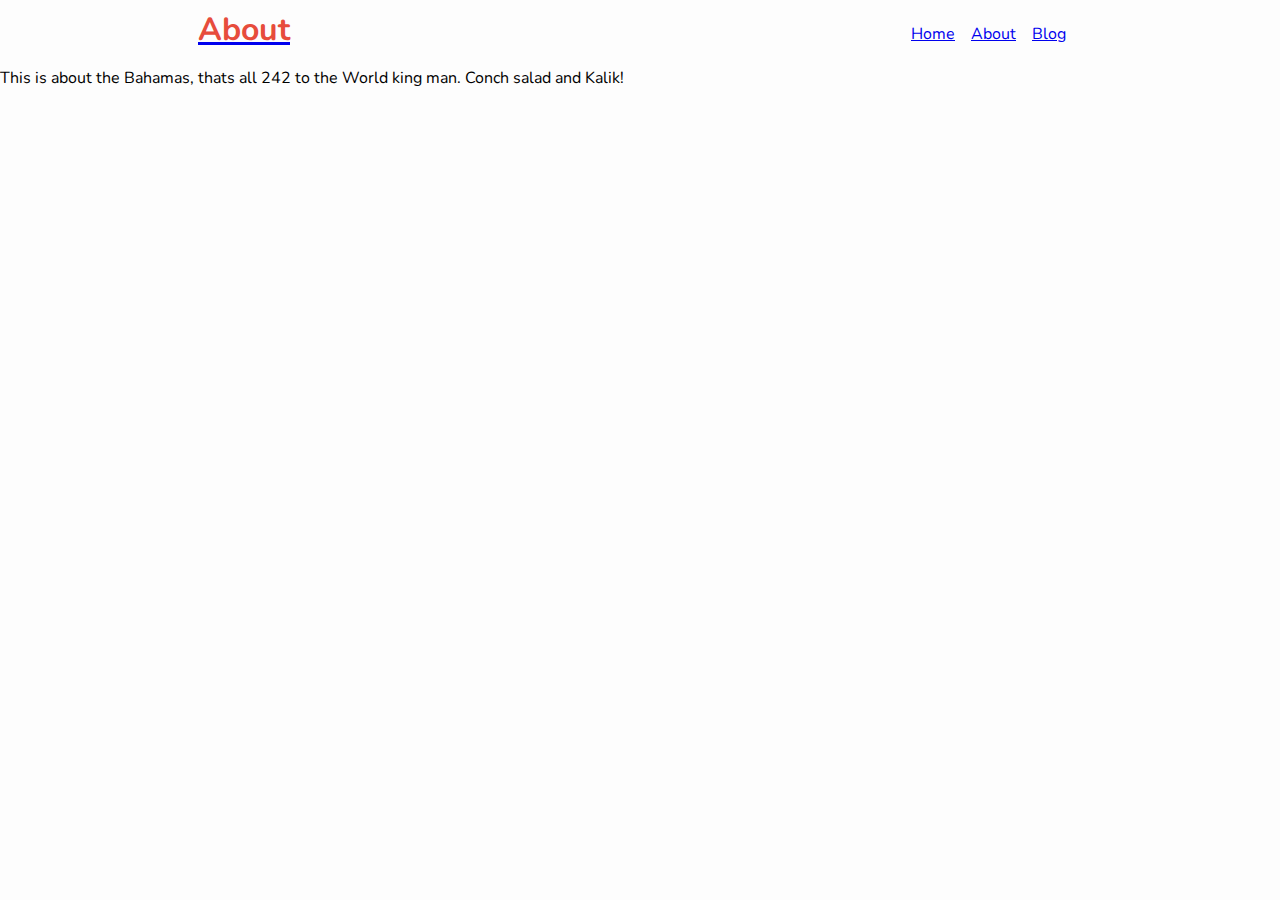
<file: about.html>
<!DOCTYPE html>
<html lang="en">
  <head>
    <meta charset="UTF-8" />
    <meta name="viewport" content="width=device-width, initial-scale=1.0" />
    <meta http-equiv="X-UA-Compatible" content="ie=edge" />
    <link rel="stylesheet" href="css/css_style.css" />
    <link rel="manifest" href="manifest.json" />
    <link rel="apple-touch-icon" href="/img/icons/icon-192x192.png"/>
    <link rel="apple-touch-icon" href="/img/icons/icon-384x384.png"/>
    <link rel="apple-touch-icon" href="/img/icons/icon-512x512.png"/>
    <meta name="theme-color" content="#333" />
    <title>Dev'Bahamas PWA</title>
   
  </head>
  <body>
    <main>
      <nav>
        <a href="index.html">
          <h1>About</h1>
        </a>
          <ul>
            <a href="index.html">
              <li>Home</li>
            </a>
            <a href="about.html">
              <li>About</li>
            </a>
            <a href="blog.html">
              <li>Blog</li>
            </a>
        </ul>
      </nav>
      
    </main>
    <script src="js/js_app.js"></script>
    <div>
        <p>
            This is about the Bahamas, thats all 242 to the World king man. Conch salad and Kalik!
        </p>
    </div>
  </body>
</html>
</file>
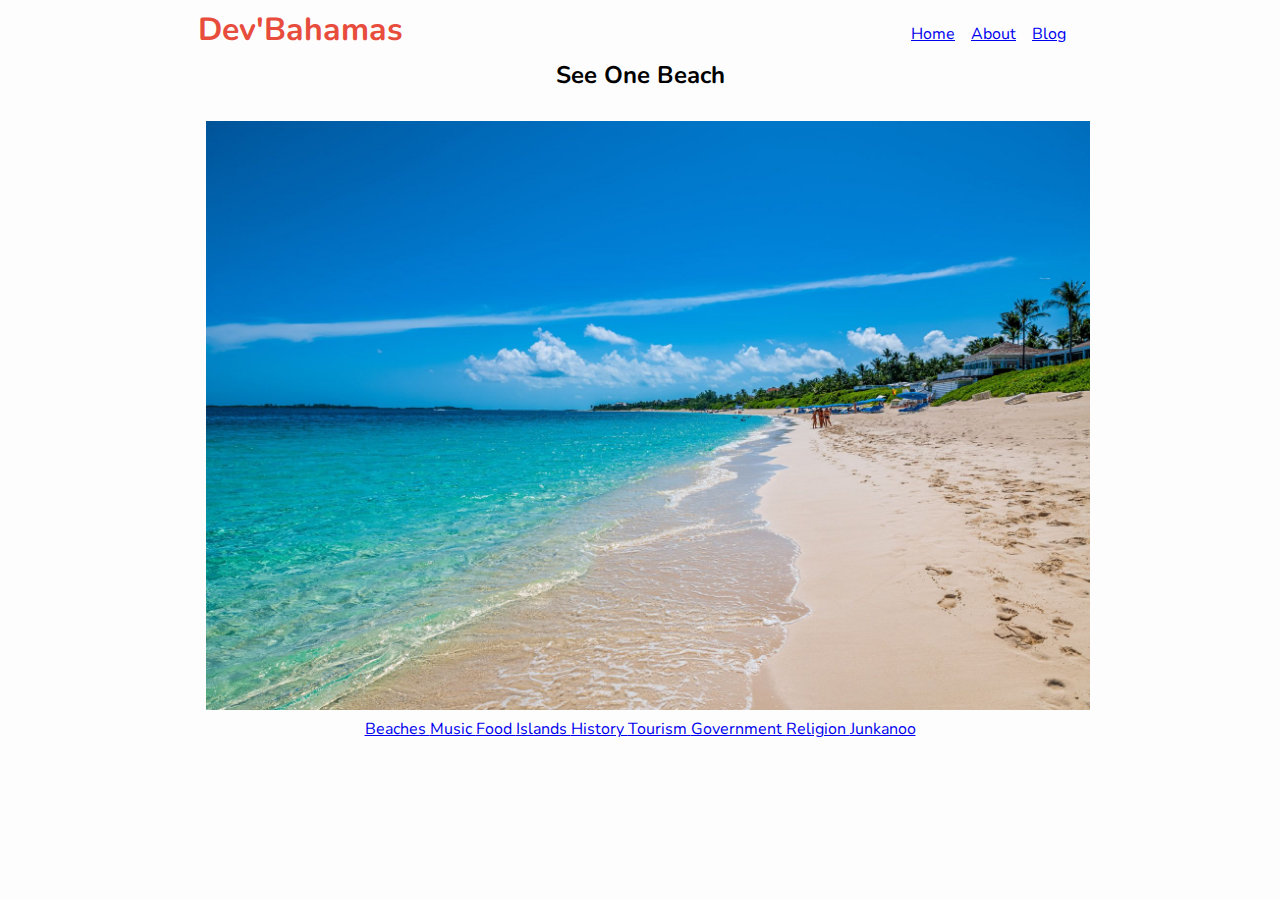
<file: beaches.html>
<!DOCTYPE html>
<html lang="en">
  <head>
    <meta charset="UTF-8" />
    <meta name="viewport" content="width=device-width, initial-scale=1.0" />
    <meta http-equiv="X-UA-Compatible" content="ie=edge" />
    <link rel="stylesheet" href="css/css_style.css" />
    <link rel="manifest" href="manifest.json" />
    <link rel="apple-touch-icon" href="/img/icons/icon-192x192.png"/>
    <link rel="apple-touch-icon" href="/img/icons/icon-384x384.png"/>
    <link rel="apple-touch-icon" href="/img/icons/icon-512x512.png"/>
    <meta name="theme-color" content="#333" />
    <title>Dev'Bahamas PWA</title>
   
  </head>
  <body>
    <main>
      <nav>
        <a href="https://bahamas.com" style="text-decoration: none">
          <h1>Dev'Bahamas</h1>
        </a>
          <ul>
            <a href="index.html">
              <li>Home</li>
            </a>
            <a href="about.html">
              <li>About</li>
            </a>
            <a href="blog.html">
              <li>Blog</li>
            </a>
        </ul>
      </nav>
      <div >
        <h2>
            See One Beach
        </h2>
        <br>
       <img class="pages" id="beach" src="img/beach.jpg" alt="beach" title="beach" >
      </div>
      
      <div class="feet"></div>
  </body>
    </main>
    <script src="js/js_app.js"></script>
    
</html>
</file>
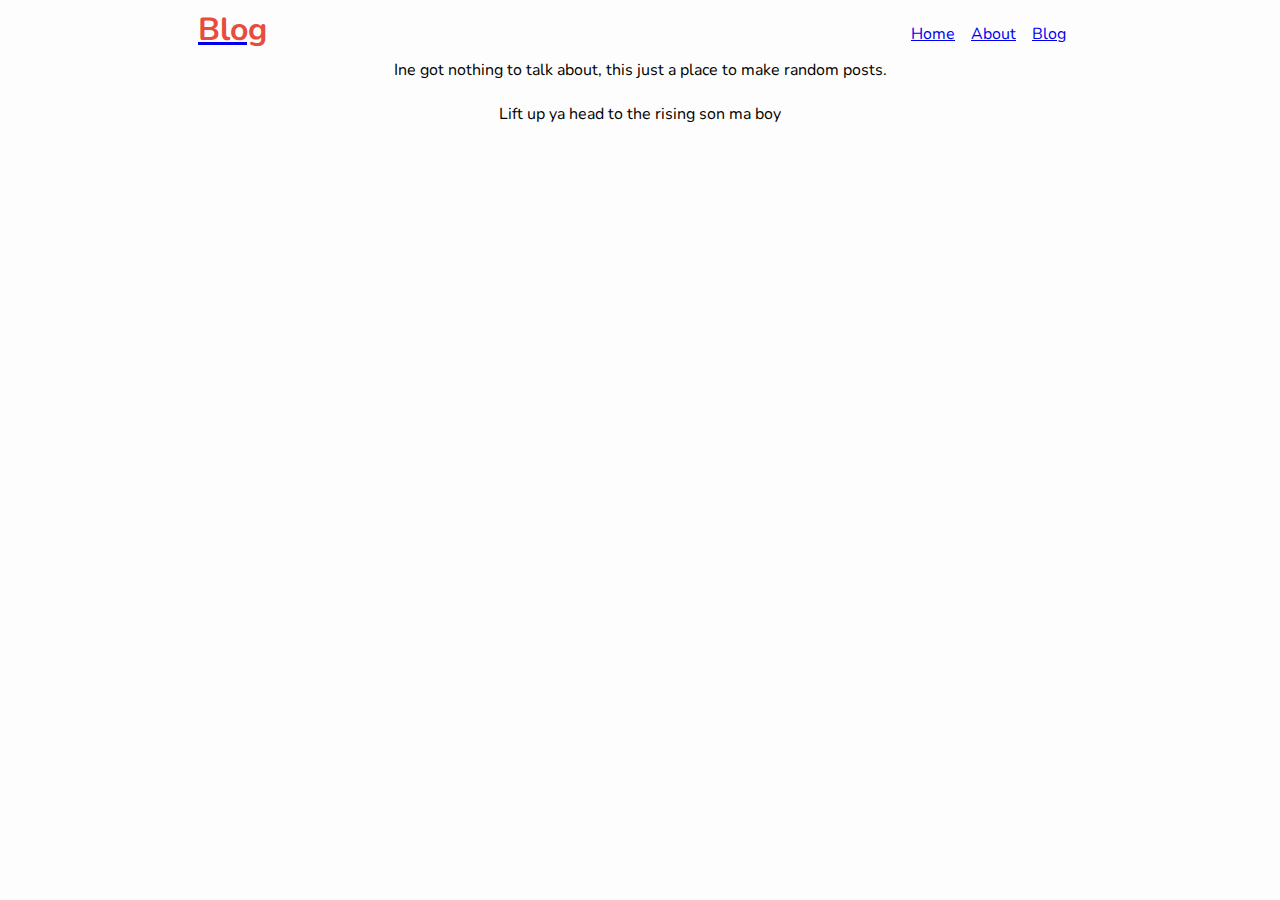
<file: blog.html>
<!DOCTYPE html>
<html lang="en">
  <head>
    <meta charset="UTF-8" />
    <meta name="viewport" content="width=device-width, initial-scale=1.0" />
    <meta http-equiv="X-UA-Compatible" content="ie=edge" />
    <link rel="stylesheet" href="css/css_style.css" />
    <link rel="manifest" href="manifest.json" />
    <link rel="apple-touch-icon" href="/img/icons/icon-192x192.png"/>
    <link rel="apple-touch-icon" href="/img/icons/icon-384x384.png"/>
    <link rel="apple-touch-icon" href="/img/icons/icon-512x512.png"/>
    <meta name="theme-color" content="#333" />
    <title>Dev'Bahamas PWA</title>
   
  </head>
  <body>
    <main>
      <nav>
        <a href="index.html">
          <h1>Blog</h1>
        </a>
          <ul>
            <a href="index.html">
              <li>Home</li>
            </a>
            <a href="about.html">
              <li>About</li>
            </a>
            <a href="blog.html">
              <li>Blog</li>
            </a>
        </ul>
      </nav>
      <div>
        <p>
            Ine got nothing to talk about, this just a place to make random posts.
        </p>
        <br>
        <p>
            Lift up ya head to the rising son ma boy
        </p>
    </main>
    <script src="js/js_app.js"></script>
    
   
    </div>
  </body>
</html>
</file>
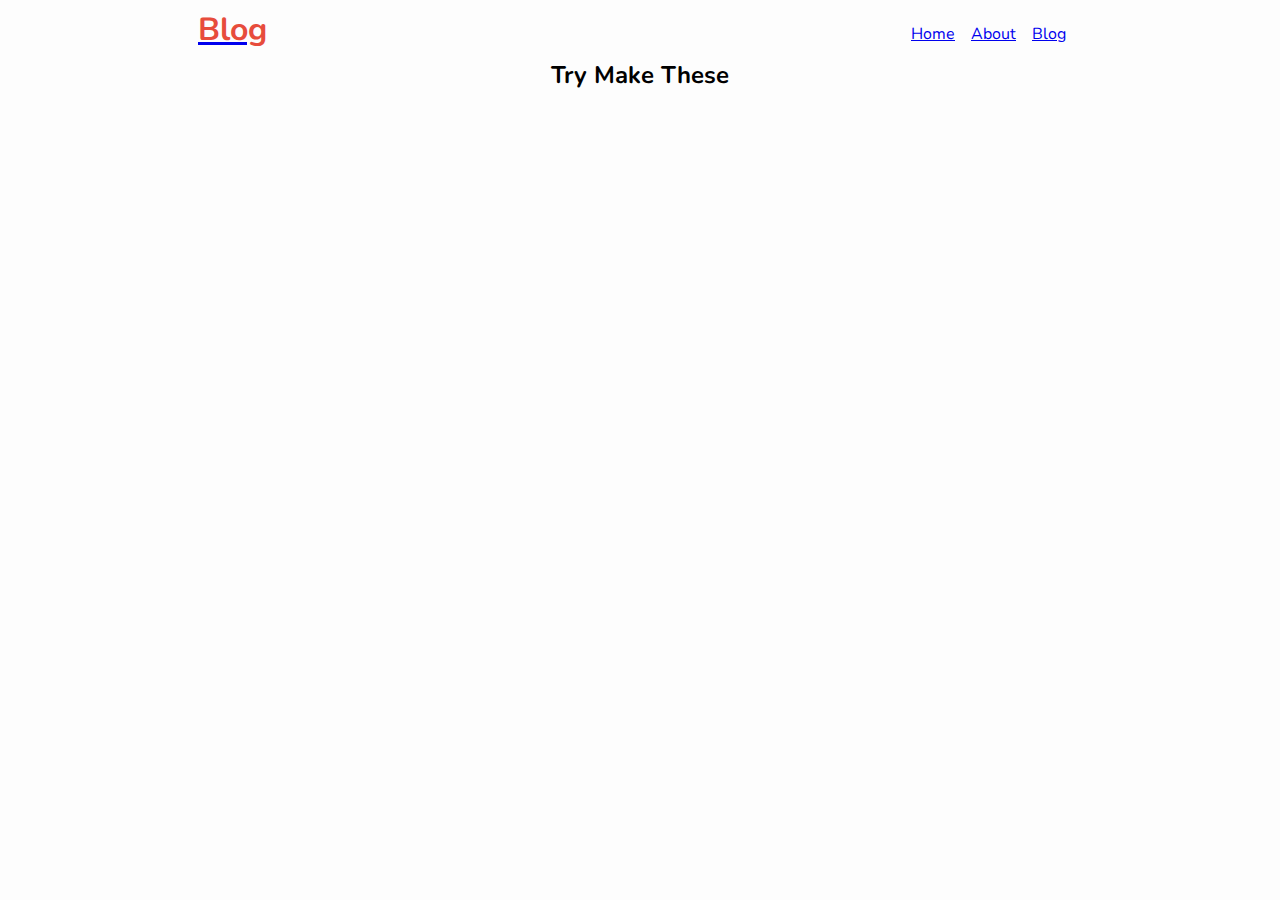
<file: food.html>
<!DOCTYPE html>
<html lang="en">
  <head>
    <meta charset="UTF-8" />
    <meta name="viewport" content="width=device-width, initial-scale=1.0" />
    <meta http-equiv="X-UA-Compatible" content="ie=edge" />
    <link rel="stylesheet" href="css/css_style.css" />
    <link rel="manifest" href="manifest.json" />
    <link rel="apple-touch-icon" href="/img/icons/icon-192x192.png"/>
    <link rel="apple-touch-icon" href="/img/icons/icon-384x384.png"/>
    <link rel="apple-touch-icon" href="/img/icons/icon-512x512.png"/>
    <meta name="theme-color" content="#333" />
    <title>Dev'Bahamas PWA</title>
   
  </head>
  <body>
    <main>
      <nav>
        <a href="index.html">
          <h1>Blog</h1>
        </a>
          <ul>
            <a href="index.html">
              <li>Home</li>
            </a>
            <a href="about.html">
              <li>About</li>
            </a>
            <a href="blog.html">
              <li>Blog</li>
            </a>
        </ul>
      </nav>
      <div >
        <h2>
            Try Make These
        </h2>
        <br>
        <iframe src="https://www.food.com/recipe/conch-fritters-bahamian-style-146916" style="border:0px #ffffff none;" 
        name="myiFrame" scrolling="yes" frameborder="1" marginheight="0px" marginwidth="0px" height="600px" width="600px" allowfullscreen></iframe>
      </div>
  </body>
    </main>
    <script src="js/js_app.js"></script>
    
</html>
</file>
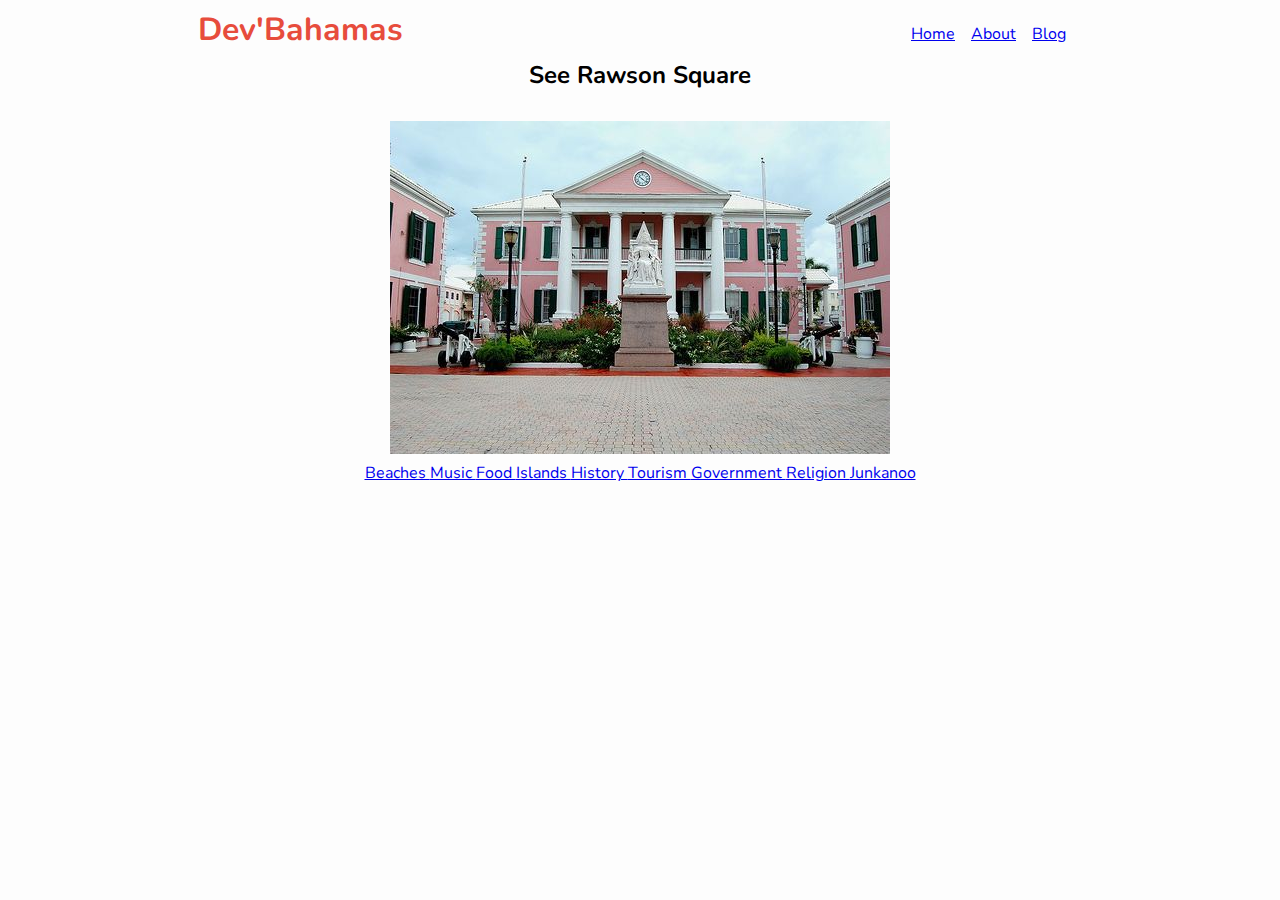
<file: government.html>
<!DOCTYPE html>
<html lang="en">
  <head>
    <meta charset="UTF-8" />
    <meta name="viewport" content="width=device-width, initial-scale=1.0" />
    <meta http-equiv="X-UA-Compatible" content="ie=edge" />
    <link rel="stylesheet" href="css/css_style.css" />
    <link rel="manifest" href="manifest.json" />
    <link rel="apple-touch-icon" href="/img/icons/icon-192x192.png"/>
    <link rel="apple-touch-icon" href="/img/icons/icon-384x384.png"/>
    <link rel="apple-touch-icon" href="/img/icons/icon-512x512.png"/>
    <meta name="theme-color" content="#333" />
    <title>Dev'Bahamas PWA</title>
   
  </head>
  <body>
    <main>
      <nav>
        <a href="https://bahamas.com" style="text-decoration: none">
          <h1>Dev'Bahamas</h1>
        </a>
          <ul>
            <a href="index.html">
              <li>Home</li>
            </a>
            <a href="about.html">
              <li>About</li>
            </a>
            <a href="blog.html">
              <li>Blog</li>
            </a>
        </ul>
      </nav>
      <div >
        <h2>
            See Rawson Square
        </h2>
        <br>
       <img class="pages" id="government" src="img/government.jpg" alt="government" title="government" >
      </div>
      
      <div class="feet"></div>
  </body>
    </main>
    <script src="js/js_app.js"></script>
    
</html>
</file>
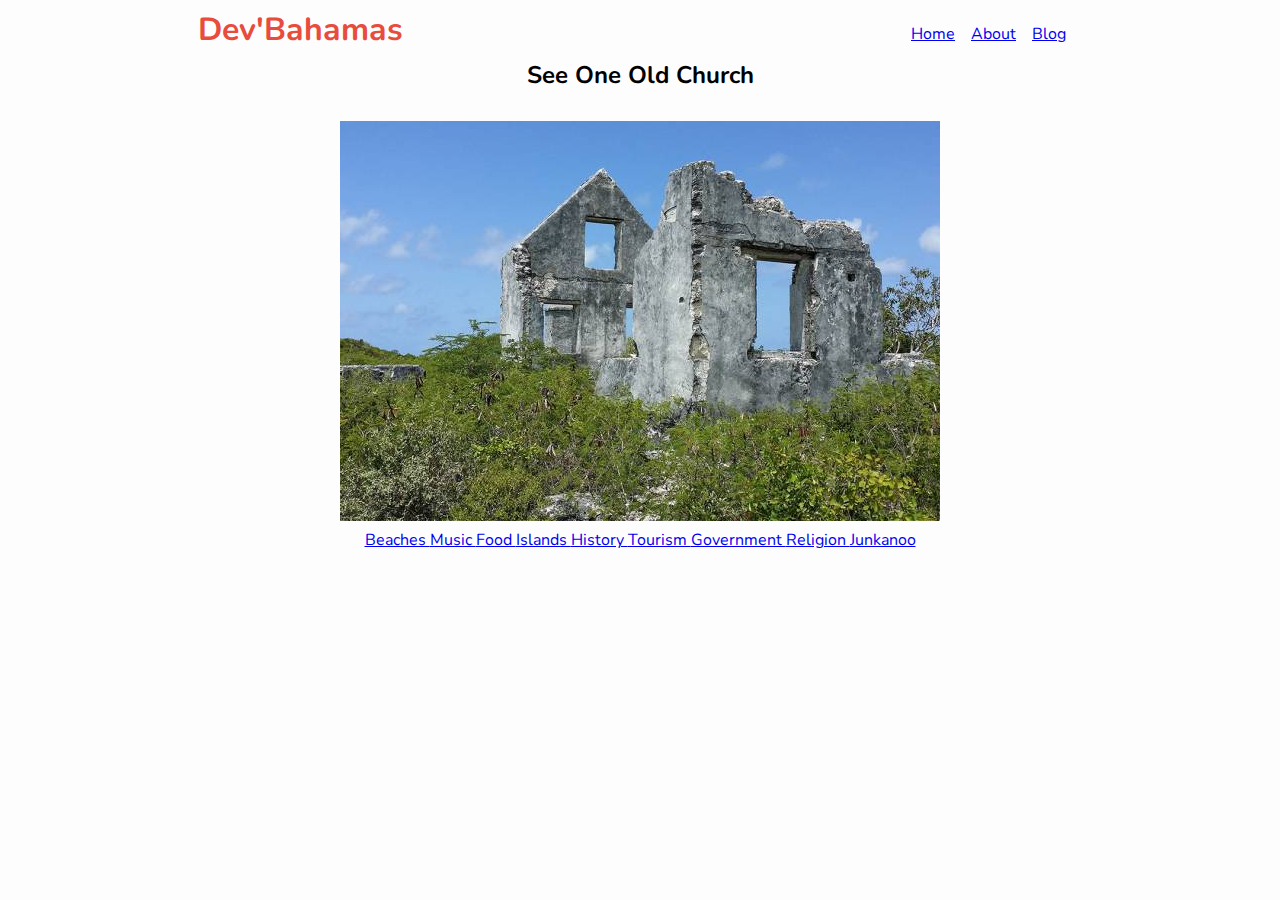
<file: history.html>
<!DOCTYPE html>
<html lang="en">
  <head>
    <meta charset="UTF-8" />
    <meta name="viewport" content="width=device-width, initial-scale=1.0" />
    <meta http-equiv="X-UA-Compatible" content="ie=edge" />
    <link rel="stylesheet" href="css/css_style.css" />
    <link rel="manifest" href="manifest.json" />
    <link rel="apple-touch-icon" href="/img/icons/icon-192x192.png"/>
    <link rel="apple-touch-icon" href="/img/icons/icon-384x384.png"/>
    <link rel="apple-touch-icon" href="/img/icons/icon-512x512.png"/>
    <meta name="theme-color" content="#333" />
    <title>Dev'Bahamas PWA</title>
   
  </head>
  <body>
    <main>
      <nav>
        <a href="https://bahamas.com" style="text-decoration: none">
          <h1>Dev'Bahamas</h1>
        </a>
          <ul>
            <a href="index.html">
              <li>Home</li>
            </a>
            <a href="about.html">
              <li>About</li>
            </a>
            <a href="blog.html">
              <li>Blog</li>
            </a>
        </ul>
      </nav>
      <div >
        <h2>
            See One Old Church
        </h2>
        <br>
       <img class="pages" id="history" src="img/history.jpg" alt="history" title="history" >
      </div>
      
      <div class="feet"></div>
  </body>
    </main>
    <script src="js/js_app.js"></script>
    
</html>
</file>
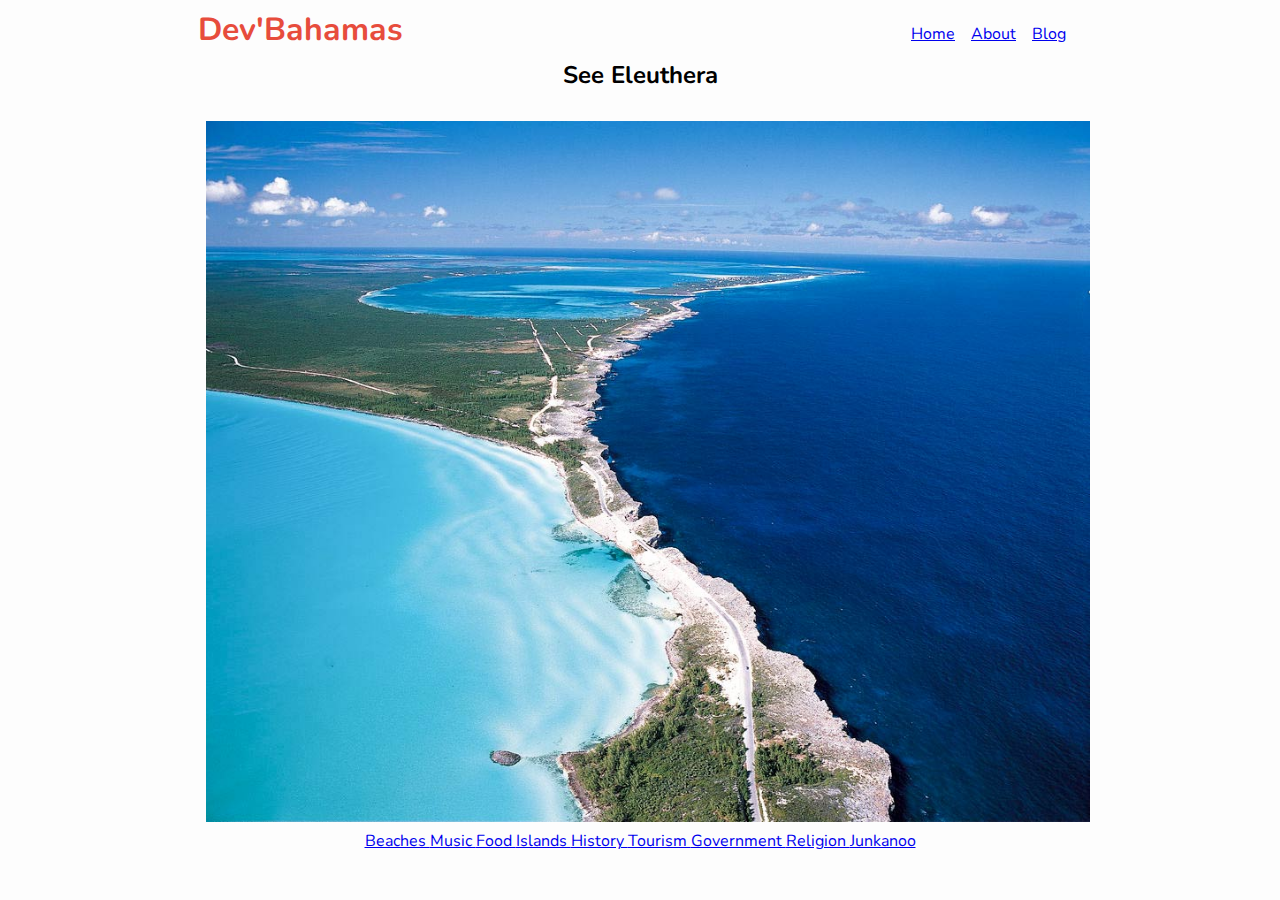
<file: island.html>
<!DOCTYPE html>
<html lang="en">
  <head>
    <meta charset="UTF-8" />
    <meta name="viewport" content="width=device-width, initial-scale=1.0" />
    <meta http-equiv="X-UA-Compatible" content="ie=edge" />
    <link rel="stylesheet" href="css/css_style.css" />
    <link rel="manifest" href="manifest.json" />
    <link rel="apple-touch-icon" href="/img/icons/icon-192x192.png"/>
    <link rel="apple-touch-icon" href="/img/icons/icon-384x384.png"/>
    <link rel="apple-touch-icon" href="/img/icons/icon-512x512.png"/>
    <meta name="theme-color" content="#333" />
    <title>Dev'Bahamas PWA</title>
   
  </head>
  <body>
    <main>
      <nav>
        <a href="https://bahamas.com" style="text-decoration: none">
          <h1>Dev'Bahamas</h1>
        </a>
          <ul>
            <a href="index.html">
              <li>Home</li>
            </a>
            <a href="about.html">
              <li>About</li>
            </a>
            <a href="blog.html">
              <li>Blog</li>
            </a>
        </ul>
      </nav>
      <div >
        <h2>
            See Eleuthera
        </h2>
        <br>
       <img class="pages" id="beach" src="img/island.jpg" alt="beach" >
      </div>
      
      <div class="feet"></div>
  </body>
    </main>
    <script src="js/js_app.js"></script>
    
</html>
</file>
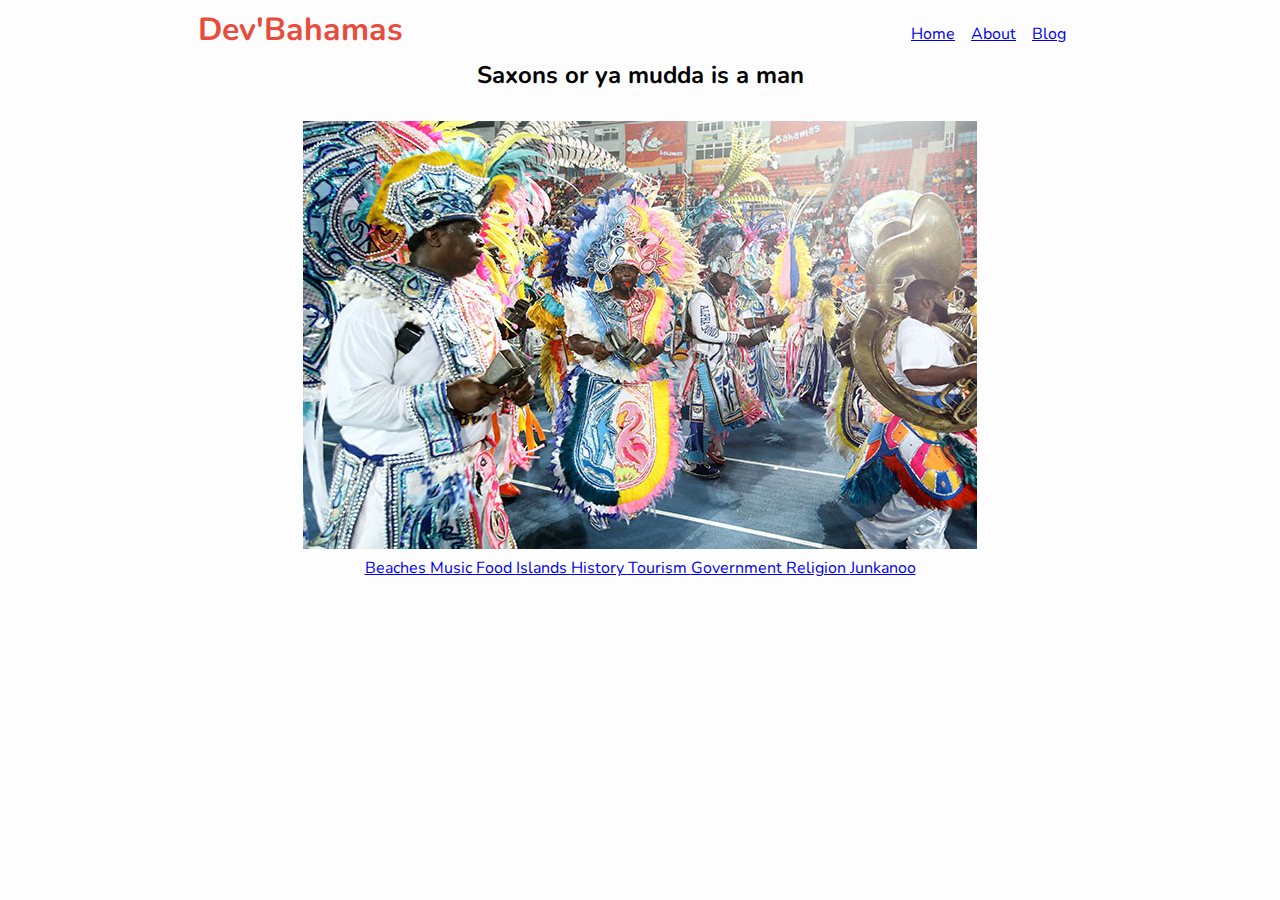
<file: junkanoo.html>
<!DOCTYPE html>
<html lang="en">
  <head>
    <meta charset="UTF-8" />
    <meta name="viewport" content="width=device-width, initial-scale=1.0" />
    <meta http-equiv="X-UA-Compatible" content="ie=edge" />
    <link rel="stylesheet" href="css/css_style.css" />
    <link rel="manifest" href="manifest.json" />
    <link rel="apple-touch-icon" href="/img/icons/icon-192x192.png"/>
    <link rel="apple-touch-icon" href="/img/icons/icon-384x384.png"/>
    <link rel="apple-touch-icon" href="/img/icons/icon-512x512.png"/>
    <meta name="theme-color" content="#333" />
    <title>Dev'Bahamas PWA</title>
   
  </head>
  <body>
    <main>
      <nav>
        <a href="https://bahamas.com" style="text-decoration: none">
            <h1>Dev'Bahamas</h1>
          </a>
          <ul>
            <a href="index.html">
              <li>Home</li>
            </a>
            <a href="about.html">
              <li>About</li>
            </a>
            <a href="blog.html">
              <li>Blog</li>
            </a>
        </ul>
      </nav>
      <div >
        <h2>
            Saxons or ya mudda is a man
        </h2>
        <br>
       <img class="pages" id="junkanoo" src="img/junkanoo.jpg" alt="junkanoo" title="junkanoo" >
      </div>
      
      <div class="feet"></div>
  </body>
    </main>
    <script src="js/js_app.js"></script>
    
</html>
</file>
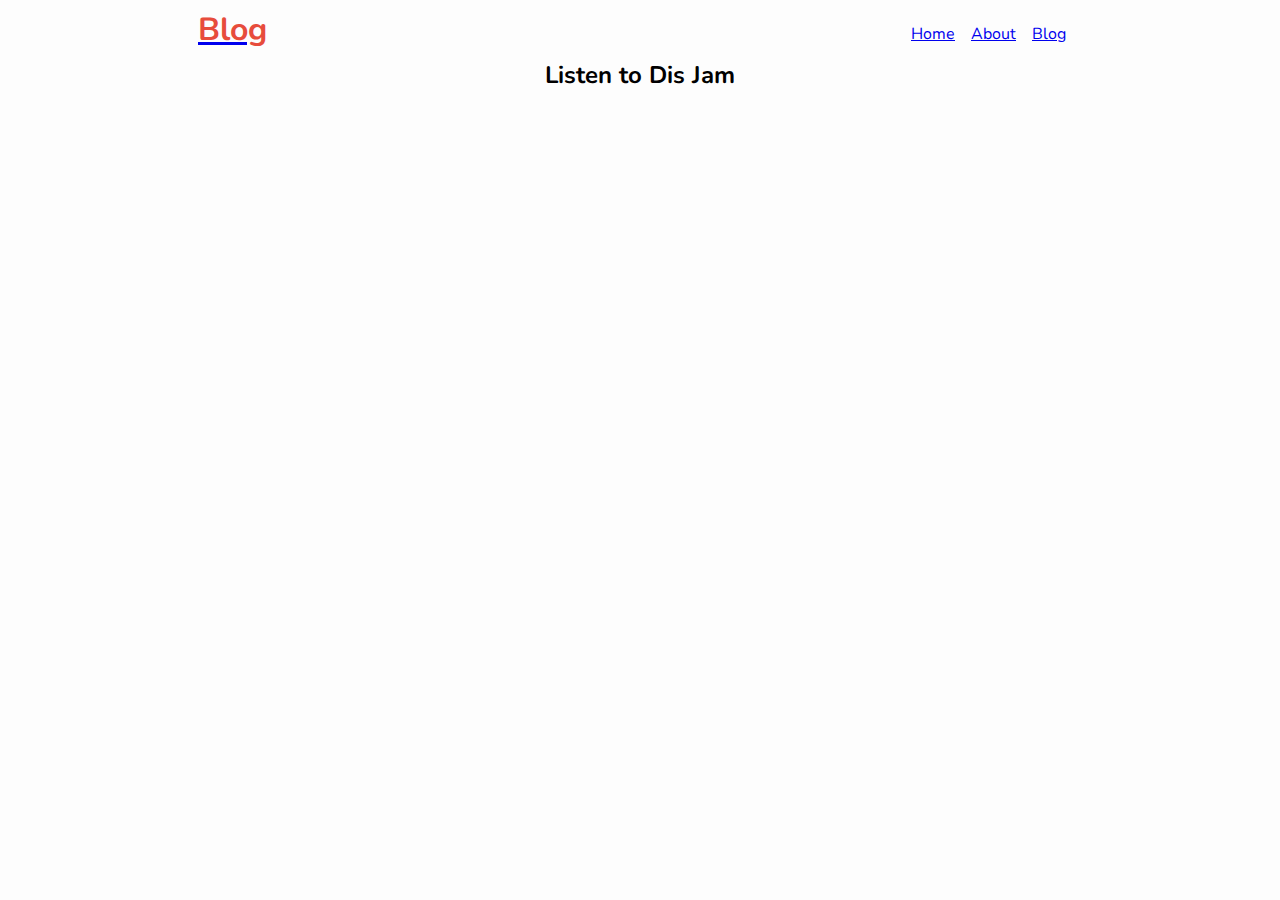
<file: music.html>
<!DOCTYPE html>
<html lang="en">
  <head>
    <meta charset="UTF-8" />
    <meta name="viewport" content="width=device-width, initial-scale=1.0" />
    <meta http-equiv="X-UA-Compatible" content="ie=edge" />
    <link rel="stylesheet" href="css/css_style.css" />
    <link rel="manifest" href="manifest.json" />
    <link rel="apple-touch-icon" href="/img/icons/icon-192x192.png"/>
    <link rel="apple-touch-icon" href="/img/icons/icon-384x384.png"/>
    <link rel="apple-touch-icon" href="/img/icons/icon-512x512.png"/>
    <meta name="theme-color" content="#333" />
    <title>Dev'Bahamas PWA</title>
   
  </head>
  <body>
    <main>
      <nav>
        <a href="index.html">
          <h1>Blog</h1>
        </a>
          <ul>
            <a href="index.html">
              <li>Home</li>
            </a>
            <a href="about.html">
              <li>About</li>
            </a>
            <a href="blog.html">
              <li>Blog</li>
            </a>
        </ul>
      </nav>
      <div >
        <h2>
            Listen to Dis Jam
        </h2>
        <br>
       <iframe id="ytplayer" type="text/html" width="640" height="360"
       src="https://www.youtube.com/watch?v=yNBKbQLfOOU"
  frameborder="0"></iframe>
      </div>
  </body>
    </main>
    <script src="js/js_app.js"></script>
    
</html>
</file>
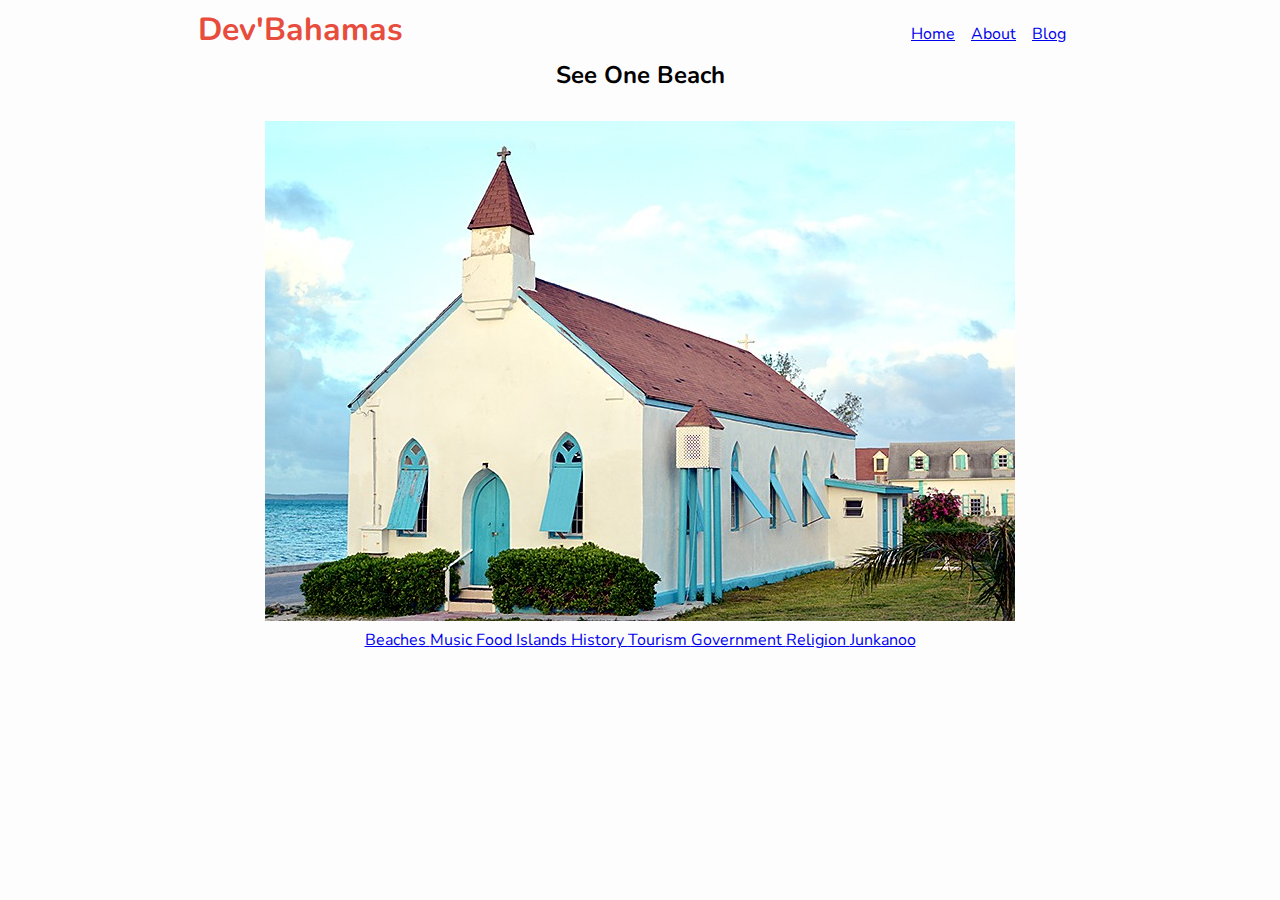
<file: religion.html>
<!DOCTYPE html>
<html lang="en">
  <head>
    <meta charset="UTF-8" />
    <meta name="viewport" content="width=device-width, initial-scale=1.0" />
    <meta http-equiv="X-UA-Compatible" content="ie=edge" />
    <link rel="stylesheet" href="css/css_style.css" />
    <link rel="manifest" href="manifest.json" />
    <link rel="apple-touch-icon" href="/img/icons/icon-192x192.png"/>
    <link rel="apple-touch-icon" href="/img/icons/icon-384x384.png"/>
    <link rel="apple-touch-icon" href="/img/icons/icon-512x512.png"/>
    <meta name="theme-color" content="#333" />
    <title>Dev'Bahamas PWA</title>
   
  </head>
  <body>
    <main>
      <nav>
        <a href="https://bahamas.com" style="text-decoration: none">
          <h1>Dev'Bahamas</h1>
        </a>
          <ul>
            <a href="index.html">
              <li>Home</li>
            </a>
            <a href="about.html">
              <li>About</li>
            </a>
            <a href="blog.html">
              <li>Blog</li>
            </a>
        </ul>
      </nav>
      <div >
        <h2>
            See One Beach
        </h2>
        <br>
       <img class="pages" id="religion" src="img/religion.jpg" alt="religion" title="religion" >
      </div>
      
      <div class="feet"></div>
  </body>
    </main>
    <script src="js/js_app.js"></script>
    
</html>
</file>
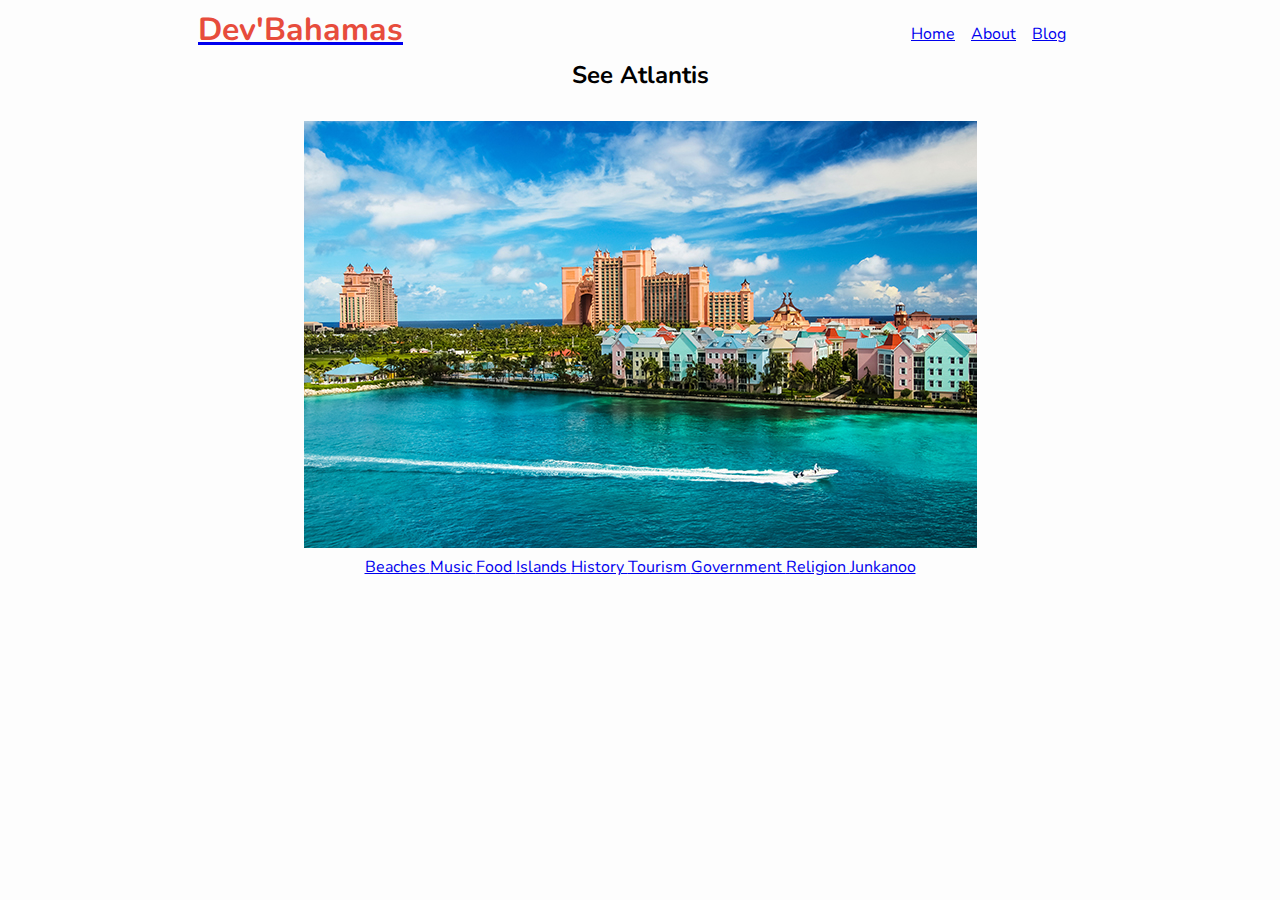
<file: tourism.html>
<!DOCTYPE html>
<html lang="en">
  <head>
    <meta charset="UTF-8" />
    <meta name="viewport" content="width=device-width, initial-scale=1.0" />
    <meta http-equiv="X-UA-Compatible" content="ie=edge" />
    <link rel="stylesheet" href="css/css_style.css" />
    <link rel="manifest" href="manifest.json" />
    <link rel="apple-touch-icon" href="/img/icons/icon-192x192.png"/>
    <link rel="apple-touch-icon" href="/img/icons/icon-384x384.png"/>
    <link rel="apple-touch-icon" href="/img/icons/icon-512x512.png"/>
    <meta name="theme-color" content="#333" />
    <title>Dev'Bahamas PWA</title>
   
  </head>
  <body>
    <main>
      <nav>
        <a href="index.html">
          <h1>Dev'Bahamas</h1>
        </a>
          <ul>
            <a href="index.html">
              <li>Home</li>
            </a>
            <a href="about.html">
              <li>About</li>
            </a>
            <a href="blog.html">
              <li>Blog</li>
            </a>
        </ul>
      </nav>
      <div >
        <h2>
            See Atlantis
        </h2>
        <br>
       <img class="pages" id="atlantis" src="img/tourism.jpg" alt="atlantis" title="atlantis" >
      </div>
      
      <div class="feet"></div>
  </body>
    </main>
    <script src="js/js_app.js"></script>
    
</html>
</file>
<file: css/css_style.css>
@import url("https://fonts.googleapis.com/css?family=Nunito:400,700&display=swap");
* {
  margin: 0;
  padding: 0;
  box-sizing: border-box;
}
body {
  background: #fdfdfd;
  font-family: "Nunito", sans-serif;
  font-size: 1rem;
}
main {
  max-width: 900px;
  margin: auto;
  padding: 0.5rem;
  text-align: center;
}
nav {
  display: flex;
  justify-content: space-between;
  align-items: center;
}
ul {
  list-style: none;
  display: flex;
}

li {
  margin-right: 1rem;
}
h1 {
  color: #e74c3c;
  margin-bottom: 0.5rem;
}
.container {
    display: grid;
    grid-template-columns: repeat(auto-fit, minmax(15rem, 1fr));
    grid-gap: 1rem;
    justify-content: center;
    align-items: center;
    margin: auto;
    padding: 1rem 0;
  }
  .card {
    display: flex;
    align-items: center;
    flex-direction: column;
    width: 15rem auto;
    height: 15rem;
    background: #fff;
    box-shadow: 0 10px 20px rgba(0, 0, 0, 0.19), 0 6px 6px rgba(0, 0, 0, 0.23);
    border-radius: 10px;
    margin: auto;
    overflow: hidden;
  }
  .card--avatar {
    width: 100%;
    height: 10rem;
    object-fit: cover;
  }
  .card--title {
    color: #222;
    font-weight: 700;
    text-transform: capitalize;
    font-size: 1.1rem;
    margin-top: 0.5rem;
  }
  .card--link {
    text-decoration: none;
    background: #db4938;
    color: #fff;
    padding: 0.3rem 1rem;
    border-radius: 20px;
  }
  .pages{
    max-width: 900px;
    margin: auto;
    padding: 0.5rem;
    text-align: center;
    display: flex;
    justify-content: space-between;
    align-items: center;
}
</file>
